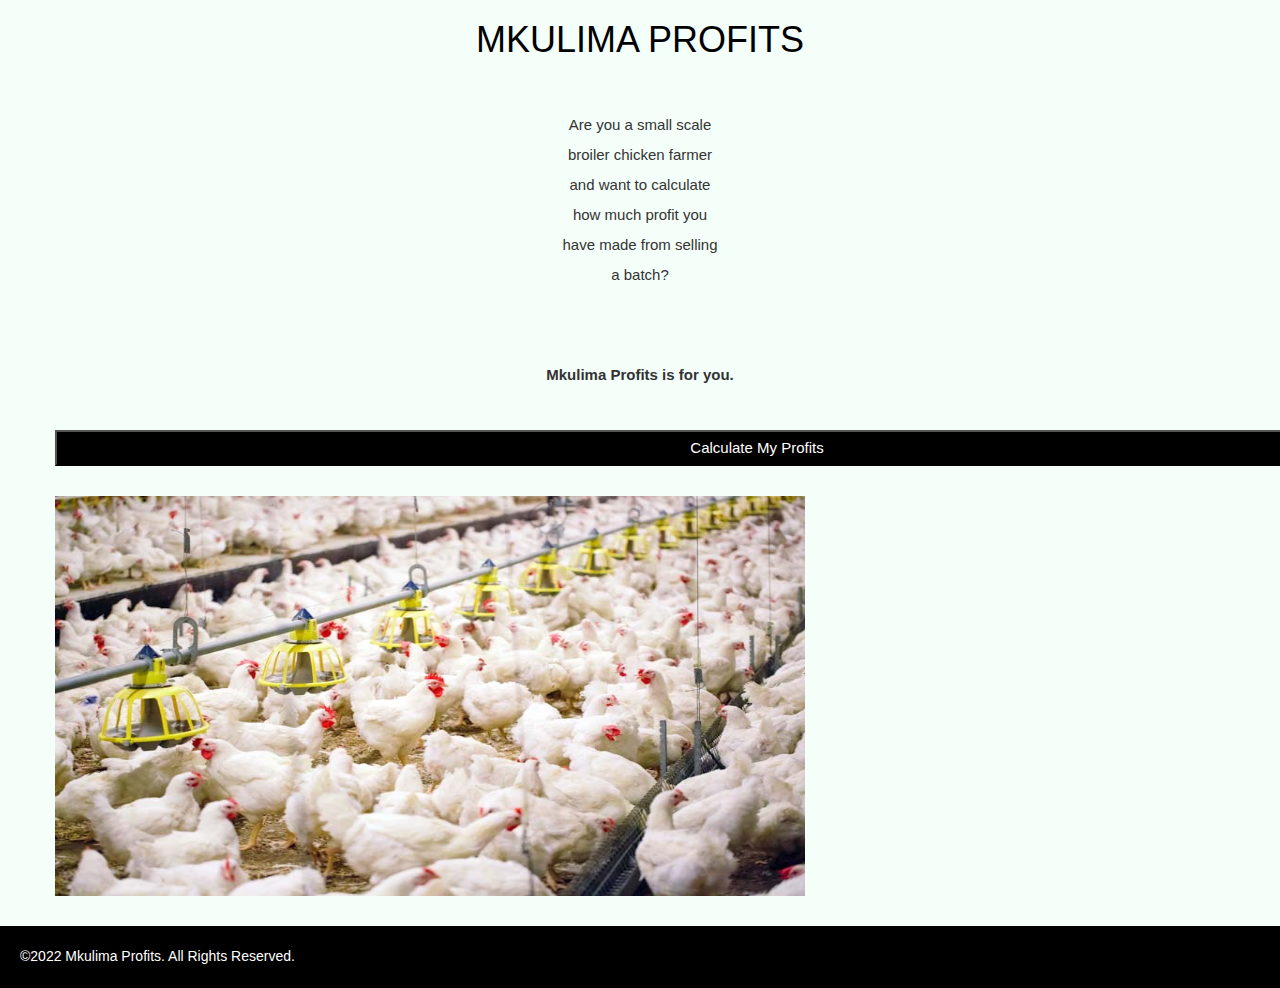
<file: index.html>
<!DOCTYPE html>
<html lang="en">
<head>
  <title>Mkulima Profits</title>
  <meta charset="utf-8">
  <meta name="viewport" content="width=device-width, initial-scale=1">
  <link rel = "stylesheet" href = "styles.css">
  <link href="https://cdn.jsdelivr.net/npm/bootstrap@5.1.3/dist/css/bootstrap.min.css" rel="stylesheet" integrity="sha384-1BmE4kWBq78iYhFldvKuhfTAU6auU8tT94WrHftjDbrCEXSU1oBoqyl2QvZ6jIW3" crossorigin="anonymous">
  <link rel="stylesheet" href="https://maxcdn.bootstrapcdn.com/bootstrap/3.4.1/css/bootstrap.min.css">
  <script src="https://ajax.googleapis.com/ajax/libs/jquery/3.6.0/jquery.min.js"></script>
  <script src="https://maxcdn.bootstrapcdn.com/bootstrap/3.4.1/js/bootstrap.min.js"></script>
  <script src="https://cdn.jsdelivr.net/npm/bootstrap@5.1.3/dist/js/bootstrap.bundle.min.js" integrity="sha384-ka7Sk0Gln4gmtz2MlQnikT1wXgYsOg+OMhuP+IlRH9sENBO0LRn5q+8nbTov4+1p" crossorigin="anonymous"></script>
    <style>
        button{
            width: 120%;
        }
        body{
          background-color: mintcream;
        }
    </style>
</head>
<body>
    <a style = "text-decoration: none;"href = "index.html"><h1 style = "color: #000;" class="center">MKULIMA PROFITS</h1></a>
    <br/><br/>
    <div class="container">
        <div class="row">
          <div class="col center">
            <p>Are you a small scale<br/>broiler chicken farmer<br/> and want to calculate<br/>how much profit
                you <br/>have made from selling<br/> a batch?</p>
            <br/><br/><p><b>Mkulima Profits is for you.</b></p><br/>
            <a href = "inputs.html"><button style = "color:#fff;"id = 'submit'>Calculate My Profits</button></a>
            <br/><br/>
          </div>
          <div class="col"></div>
          <div class="col">
            <img src = "broiler.jpg" alt = "Broilers image"><br/><br/>
          </div>
        </div>
    </div>
    <footer style = "height: 62px;">
        <p>&#169;2022 Mkulima Profits. All Rights Reserved.</p>
    </footer>
</body>
</html>
</file>
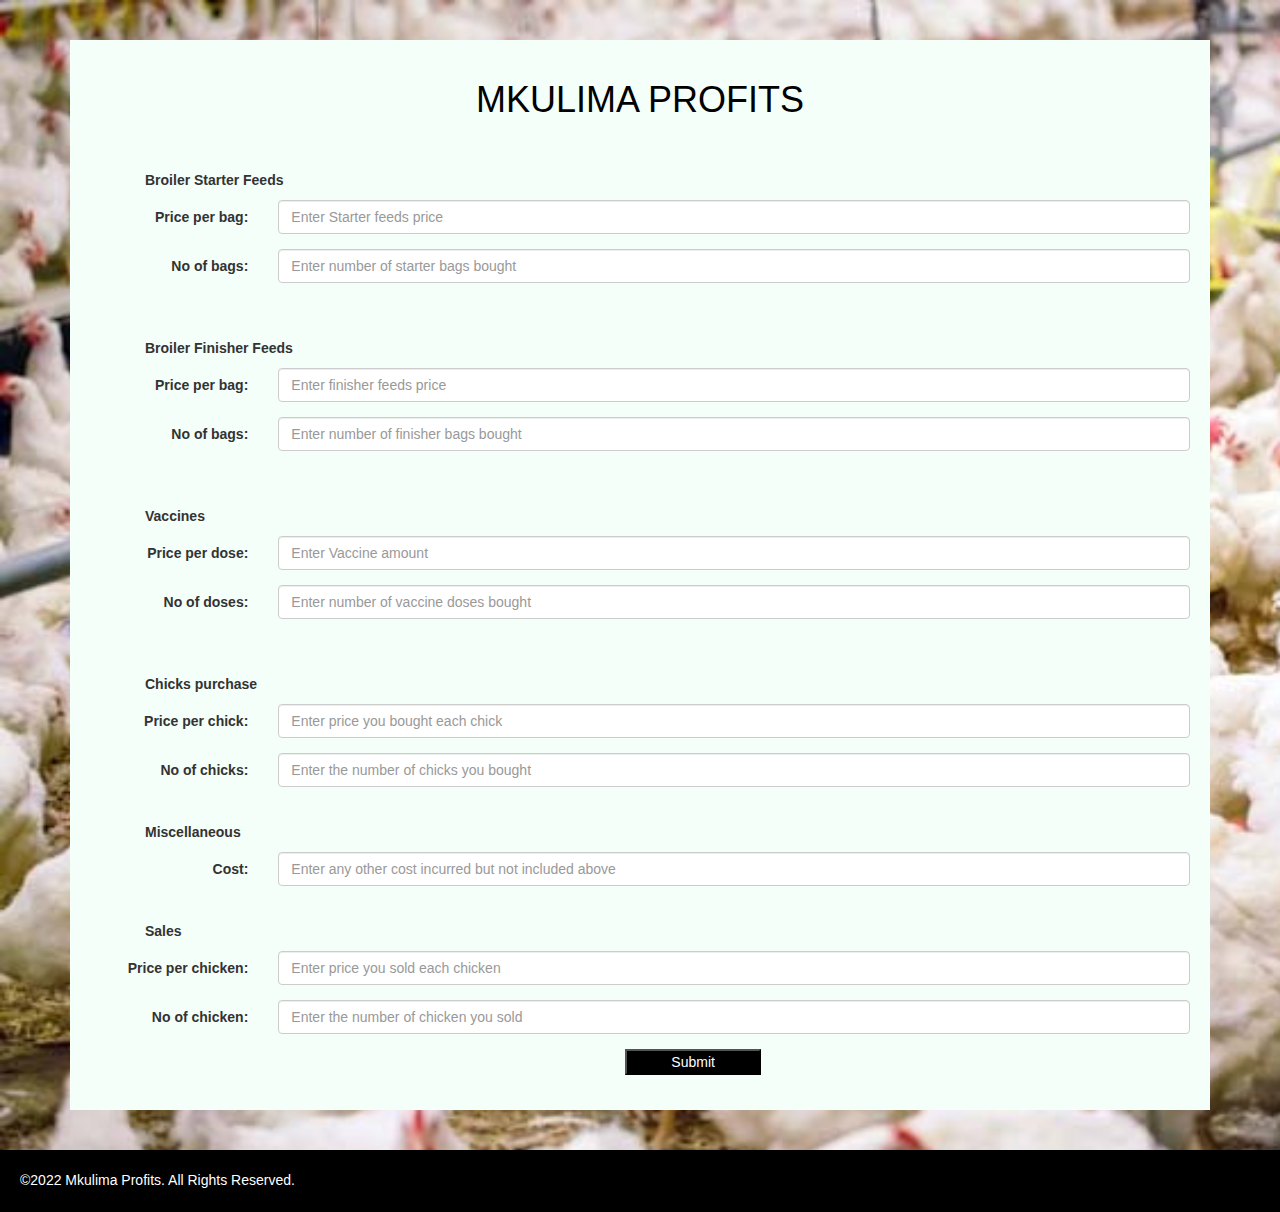
<file: inputs.html>
<!DOCTYPE html>
<html lang="en">
<head>
  <title>Mkulima Profits</title>
  <meta charset="utf-8">
  <meta name="viewport" content="width=device-width, initial-scale=1">
  <link rel = "stylesheet" href = "styles.css">
  <link rel="stylesheet" href="https://maxcdn.bootstrapcdn.com/bootstrap/3.4.1/css/bootstrap.min.css">
  <script src="https://ajax.googleapis.com/ajax/libs/jquery/3.6.0/jquery.min.js"></script>
  <script src="https://maxcdn.bootstrapcdn.com/bootstrap/3.4.1/js/bootstrap.min.js"></script>
  <style>
      button{
          width: 15%;
      }
      body{
          background: url("broiler.jpg") no-repeat;
          background-size: cover;
      }
      form{
          background-color: mintcream;
          padding: 20px;
      }
  </style>
</head>
<body>
    <br/><br/>
    <div class="container">
        <form class="form-horizontal">
            <a style = "text-decoration: none;"href = "index.html"><h1 style = "color: #000;" class="center">MKULIMA PROFITS</h1></a>
          <div class="form-group"><br/><br>
            <p class = "headings">Broiler Starter Feeds</p>
            <label class="control-label col-sm-2" for="starter_price">Price per bag:</label>
            <div class="col-sm-10">
              <input type="number" class="form-control" id="starter_price" placeholder="Enter Starter feeds price" required>
            </div>
          </div>
          <div class="form-group">
            <label class="control-label col-sm-2" for="starter_bags">No of bags:</label>
            <div class="col-sm-10">          
              <input required type="number" class="form-control" id="starter_bags" placeholder="Enter number of starter bags bought">
            </div>
          </div>
          <div class="form-group"><br/><br>
            <p class = "headings">Broiler Finisher Feeds</p>
            <label class="control-label col-sm-2" for="finisher_price">Price per bag:</label>
            <div class="col-sm-10">
              <input type="number" class="form-control" id="finisher_price" placeholder="Enter finisher feeds price" required>
            </div>
          </div>
          <div class="form-group">
            <label class="control-label col-sm-2" for="finisher_bags">No of bags:</label>
            <div class="col-sm-10">          
              <input type="number" class="form-control" required id="finisher_bags" placeholder="Enter number of finisher bags bought">
            </div>
          </div>
          <div class="form-group"><br/><br>
            <p class = "headings">Vaccines</p>
            <label class="control-label col-sm-2" for="price_per_dose">Price per dose:</label>
            <div class="col-sm-10">
              <input type="number" class="form-control" id="price_per_dose" required placeholder="Enter Vaccine amount">
            </div>
          </div>
          <div class="form-group">
            <label class="control-label col-sm-2" for="no_of_doses">No of doses:</label>
            <div class="col-sm-10">          
              <input type="number" class="form-control" id="no_of_doses" required placeholder="Enter number of vaccine doses bought">
            </div>
          </div>
          <div class="form-group"><br/><br>
            <p class = "headings">Chicks purchase</p>
            <label class="control-label col-sm-2" for="price_per_chick">Price per chick:</label>
            <div class="col-sm-10">
              <input type="number" class="form-control" id="price_per_chick" required placeholder="Enter price you bought each chick">
            </div>
          </div>
          <div class="form-group">
            <label class="control-label col-sm-2" for="no_of_chicks">No of chicks:</label>
            <div class="col-sm-10">          
              <input type="number" class="form-control" id="no_of_chicks" required placeholder="Enter the number of chicks you bought">
            </div>
          </div><br/>
          <div class="form-group">
            <p class = "headings">Miscellaneous</p>
            <label class="control-label col-sm-2" for="cost">Cost:</label>
            <div class="col-sm-10">          
              <input type="number" class="form-control" id="cost" required placeholder="Enter any other cost incurred but not included above">
            </div>
          </div>
          <div class="form-group"><br>
            <p class = "headings">Sales</p>
            <label class="control-label col-sm-2" for="price_per_chicken">Price per chicken:</label>
            <div class="col-sm-10">
              <input type="number" class="form-control" id="price_per_chicken" required placeholder="Enter price you sold each chicken">
            </div>
          </div>
          <div class="form-group">
            <label class="control-label col-sm-2" for="no_of_chicken">No of chicken:</label>
            <div class="col-sm-10">          
              <input type="number" class="form-control" id="no_of_chicken" required placeholder="Enter the number of chicken you sold">
            </div>
          </div>
          <div class="form-group">        
            <div class="col-sm-offset-2 col-sm-10">
              <button style = "color:#fff; margin-left: 38%" type="submit" id = "submit">Submit</button>
            </div>
          </div>
        </form>
        <script src = "calculations.js"></script>
      </div>
      <br/><br/>
      
      <footer style = "height: 62px;">
        <p>&#169;2022 Mkulima Profits. All Rights Reserved.</p>
      </footer>
    </body>
</html>
</file>
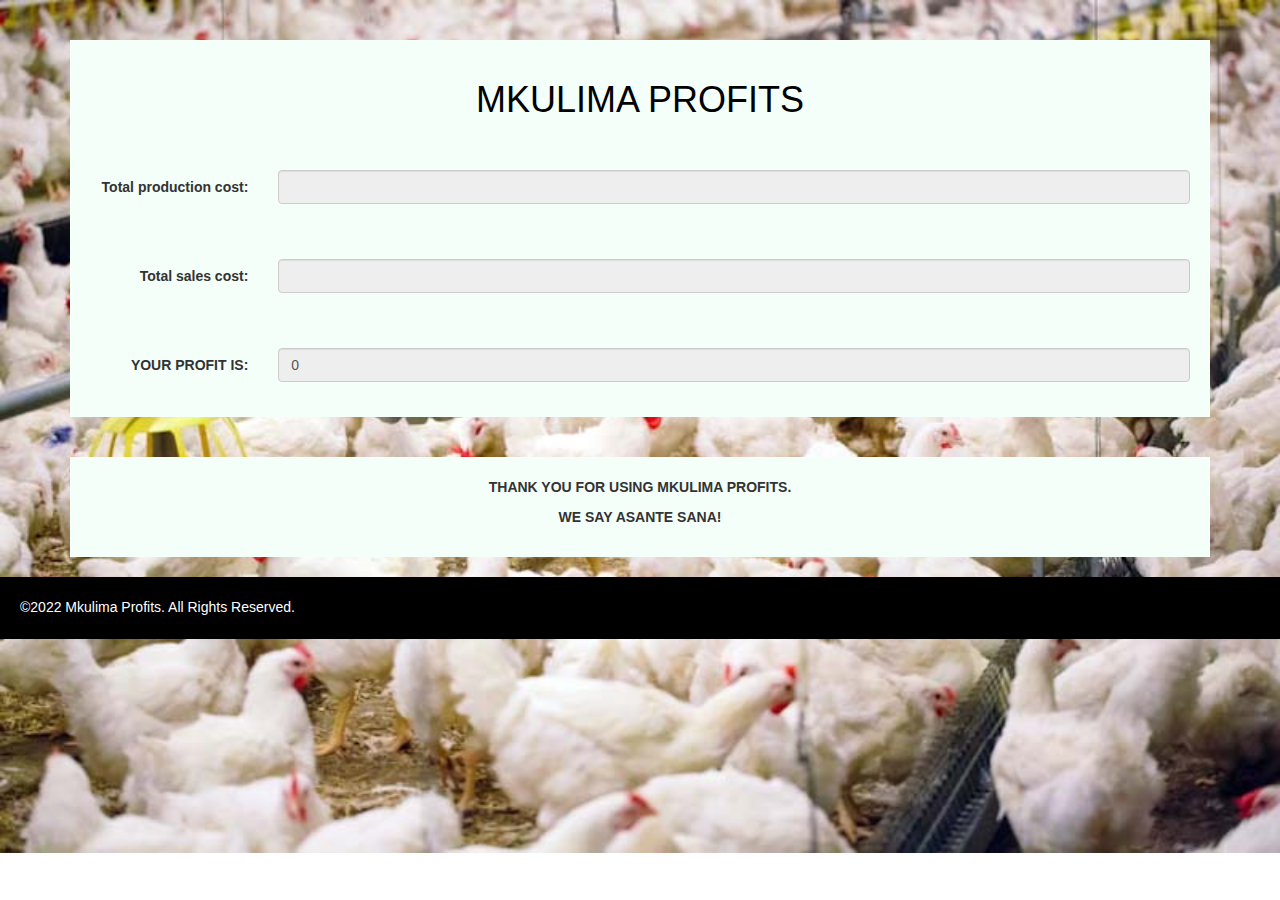
<file: result.html>
<!DOCTYPE html>
<html lang="en">
<head>
  <title>Mkulima Profits</title>
  <meta charset="utf-8">
  <meta name="viewport" content="width=device-width, initial-scale=1">
  <link rel = "stylesheet" href = "styles.css">
  <link rel="stylesheet" href="https://maxcdn.bootstrapcdn.com/bootstrap/3.4.1/css/bootstrap.min.css">
  <script src="https://ajax.googleapis.com/ajax/libs/jquery/3.6.0/jquery.min.js"></script>
  <script src="https://maxcdn.bootstrapcdn.com/bootstrap/3.4.1/js/bootstrap.min.js"></script>
  <style>
      button{
          width: 15%;
      }
      body{
          background: url("broiler.jpg") no-repeat;
          background-size: cover;
      }
      form{
          background-color: mintcream;
          padding: 20px;
      }
  </style>
</head>
<body>
    <br/><br/>
    <div class="container">
        <form class="form-horizontal">
            <a style = "text-decoration: none;"href = "index.html"><h1 style = "color: #000;" class="center">MKULIMA PROFITS</h1></a>
          <div class="form-group"><br/><br>
            <label class="control-label col-sm-2" for="production_cost">Total production cost:</label>
            <div class="col-sm-10">
              <input type="number" class="form-control" id="production_cost" readonly>
            </div>
          </div>
          <div class="form-group"><br/><br>
            <label class="control-label col-sm-2" for="sales_cost">Total sales cost:</label>
            <div class="col-sm-10">          
              <input required type="number" class="form-control" id="sales_cost" readonly>
            </div>
          </div>
          <div class="form-group"><br/><br>
            <label class="control-label col-sm-2" for="profit">YOUR PROFIT IS:</label>
            <div class="col-sm-10">
              <input type="number" class="form-control" id="profit" readonly>
            </div>
          </div>
        </form>
       
        <script src = "calculations.js"></script>
      </div>
      <br/><br/>
      <script>
        var sales_cost = localStorage.getItem("sales_cost");
        var production_cost = localStorage.getItem("production_cost");
        var profit = sales_cost - production_cost;
        
        document.getElementById('production_cost').value = production_cost;
        document.getElementById('sales_cost').value = sales_cost;
        document.getElementById('profit').value = profit;
        
    </script> 
      <div class = "container">
          <form class="center">
              <b><p>THANK YOU FOR USING MKULIMA PROFITS.</p>
              <p>WE SAY ASANTE SANA!</p></b>
            </form>
      </div><br>
      
      <footer style = "height: 62px;">
        <p>&#169;2022 Mkulima Profits. All Rights Reserved.</p>
      </footer>
    </body>
</html>
</file>
<file: styles.css>
.center{
    text-align: center;
}
div img{
    height: 400px;
    width: 750px;
}
.col{
    line-height: 3rem;
    font-size: 15px;

}
button, footer{
    background-color: black;
    color: white;
}
footer p{
    padding: 20px;
}
.headings{
    padding-left: 70px;
    font-weight: bold;
}
</file>
